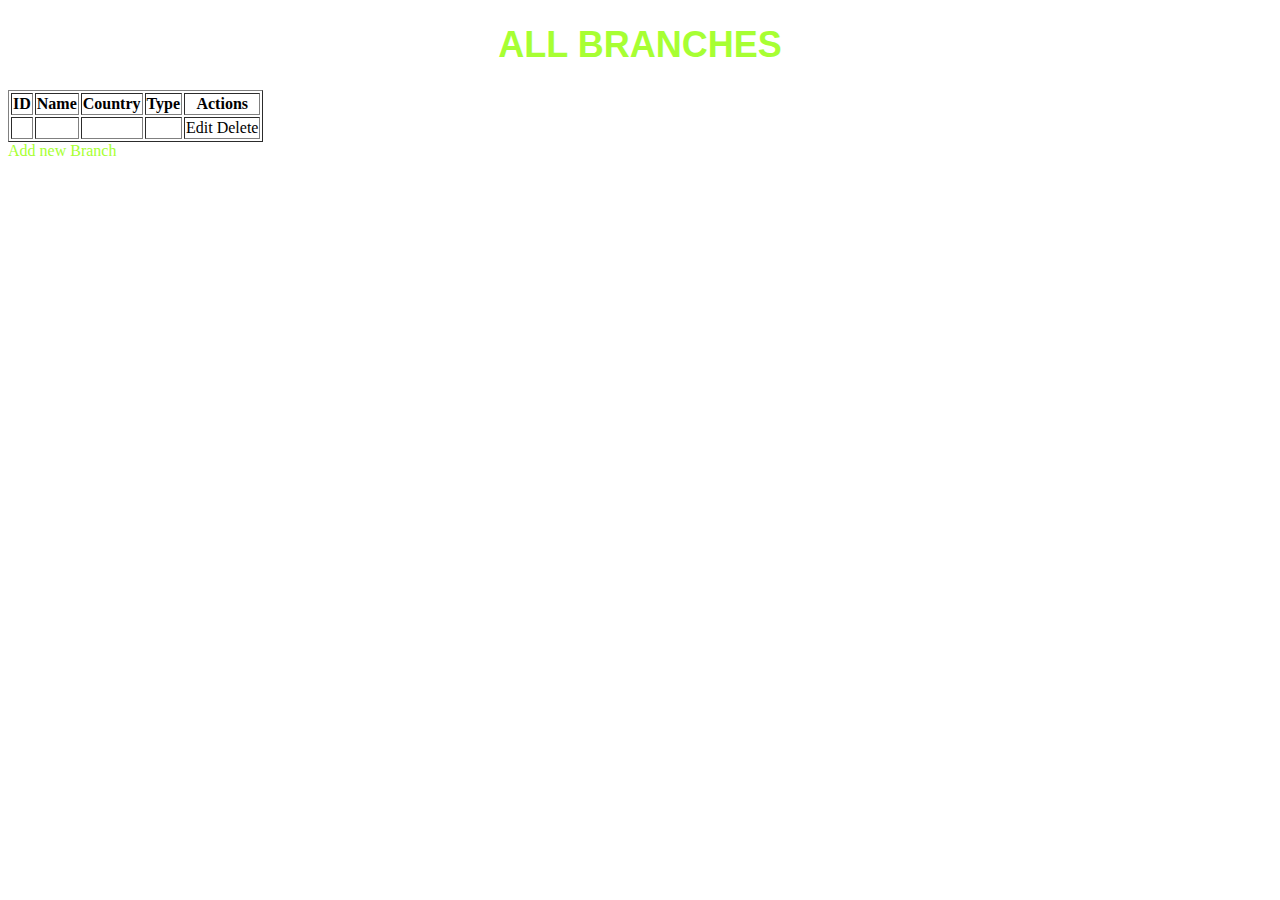
<file: Tasca1/Nivel1/S05T01N01RodriguezMarc/src/main/resources/templates/index.html>
<!DOCTYPE html>
<html lang="en" xmlns:th="http://www.thymeleaf.org">
<head>
    <meta charset="ISO-8859-1">
    <title>BRANCHES</title>
    <link rel="stylesheet" href="https://stackpath.bootstrapcdn.com/bootstrap/4.1.3/css/bootstrap.min.css" integrity="sha384-MCw98/SFnGE8fJT3GXwEOngsV7Zt27NXFoaoApmYm81iuXoPkFOJwJ8ERdknLPMO" crossorigin="anonymous">
    <link rel="stylesheet" href="https://use.fontawesome.com/releases/v5.4.1/css/all.css">
    <style>
        h1 {
            color:#A7FF33;
            font-family: candara, sans-serif;
            font-size: 36px;
            text-align: center;
            background-image: url('https://img.freepik.com/vector-gratis/fondo-gradiente-blanco-vectorial-diseno-moderno_361591-4395.jpg?t=st=1720028109~exp=1720031709~hmac=aaa9a99687bf58797fff4e54bf2bfef45a42a9cffa4d0b04cf274f5a9fee716b&w=1060');
            background-size: cover;
            background-repeat: no-repeat;
        }
        .btn-custom {
            color: #A7FF33;
            border-color: #A7FF33;
        }
        .btn-custom:hover {
            background-color: #A7FF33;
            color: white;
        }
        body {
            background-image: url('https://static.vecteezy.com/system/resources/previews/005/441/523/non_2x/abstract-white-and-gray-gradient-background-with-geometric-shape-illustration-vector.jpg');
            background-size: cover;
            background-repeat: repeat;
            ;
        }
    </style>
</head>
<body>
<div class="container my-2">
    <h1>ALL BRANCHES</h1>

    <table border="1" class="table table-striped table-responsive-md">
        <thead>
        <tr>
            <th>ID</th>
            <th>Name</th>
            <th>Country</th>
            <th>Type</th>
            <th> Actions </th>
        </tr>
        </thead>
        <tbody>
        <tr th:each="branch : ${branches}">
            <td th:text="${branch.branchId}"></td>
            <td th:text="${branch.branchName}"></td>
            <td th:text="${branch.branchCountry}"></td>
            <td th:text="${branch.branchType}"></td>
            <td> <a th:href="@{/branches/update/{id}(id=${branch.branchId})}" class="btn btn-warning">Edit</a>
                <a th:href="@{/branches/delete/{id}(id=${branch.branchId})}" class="btn btn-danger delete-btn">Delete</a>
            </td>
        </tr>
        </tbody>
    </table>
    <div class="mt-5">
        <a class="btn btn-outline-primary btn-custom" th:href="@{/branches/addBranchForm}">
            Add new Branch
        </a>
    </div>
</div>
</body>
</html>
</file>
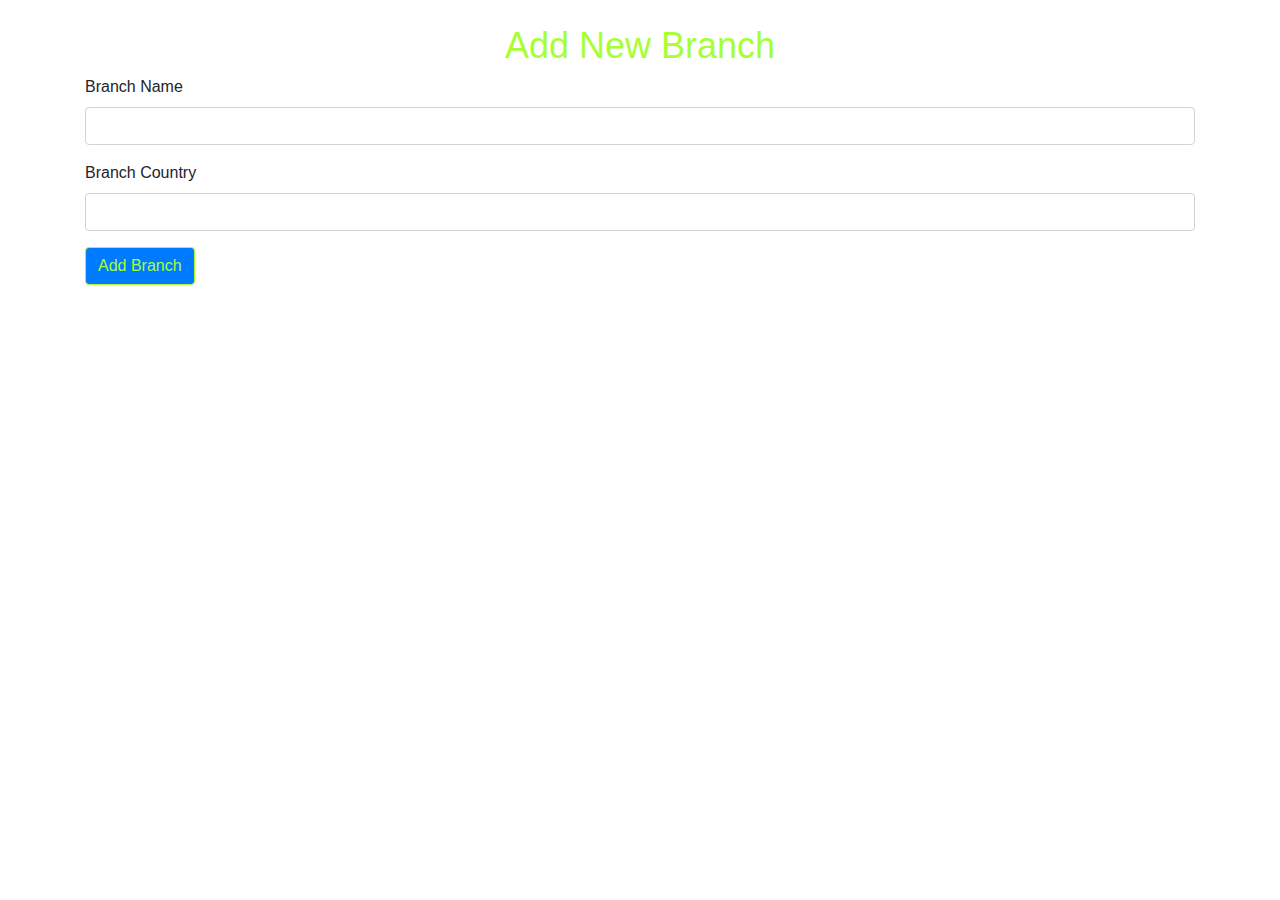
<file: Tasca1/Nivel1/S05T01N01RodriguezMarc/src/main/resources/templates/addBranchForm.html>
<!doctype html>
<html lang="en" xmlns:th="http://www.w3.org/1999/xhtml">
<head>
    <meta charset="UTF-8">
    <meta name="viewport"
          content="width=device-width, user-scalable=no, initial-scale=1.0, maximum-scale=1.0, minimum-scale=1.0">
    <meta http-equiv="X-UA-Compatible" content="ie=edge">
    <title>Add Branch</title>
    <link rel="stylesheet" href="https://stackpath.bootstrapcdn.com/bootstrap/4.3.1/css/bootstrap.min.css">
<style>
    h2 {
            color:#A7FF33;
            font-family: candara, sans-serif;
            font-size: 36px;
            text-align: center;
            background-image: url('https://img.freepik.com/vector-gratis/fondo-gradiente-blanco-vectorial-diseno-moderno_361591-4395.jpg?t=st=1720028109~exp=1720031709~hmac=aaa9a99687bf58797fff4e54bf2bfef45a42a9cffa4d0b04cf274f5a9fee716b&w=1060');
            background-size: cover;
            background-repeat: no-repeat;
        }
    body {
            background-image: url('https://static.vecteezy.com/system/resources/previews/005/441/523/non_2x/abstract-white-and-gray-gradient-background-with-geometric-shape-illustration-vector.jpg');
            background-size: cover;
            background-repeat: repeat;

          }
    .btn-primary{
            color: #A7FF33;
            border-color: #A7FF33;
        }
    .btn-primary:hover {
            background-color: #A7FF33;
            color: white;
        }
</style>
</head>
<body>
<div class="container mt-4">
    <div>
        <h2>Add New Branch</h2>
        <form  action="#" th:action="@{/branches/add}" th:object="${newBranch}" method="POST">
            <div class="form-group">
                <label for="branchName">Branch Name</label>
                <input type="text" class="form-control" id="branchName" name="branchName" required>
            </div>
            <div class="form-group">
                <label for="branchCountry">Branch Country</label>
                <input type="text" class="form-control" id="branchCountry" name="branchCountry" required>
            </div>
            <button type="submit" class="btn btn-primary">Add Branch</button>
        </form>
    </div>
</div>
</body>
</html>
</file>
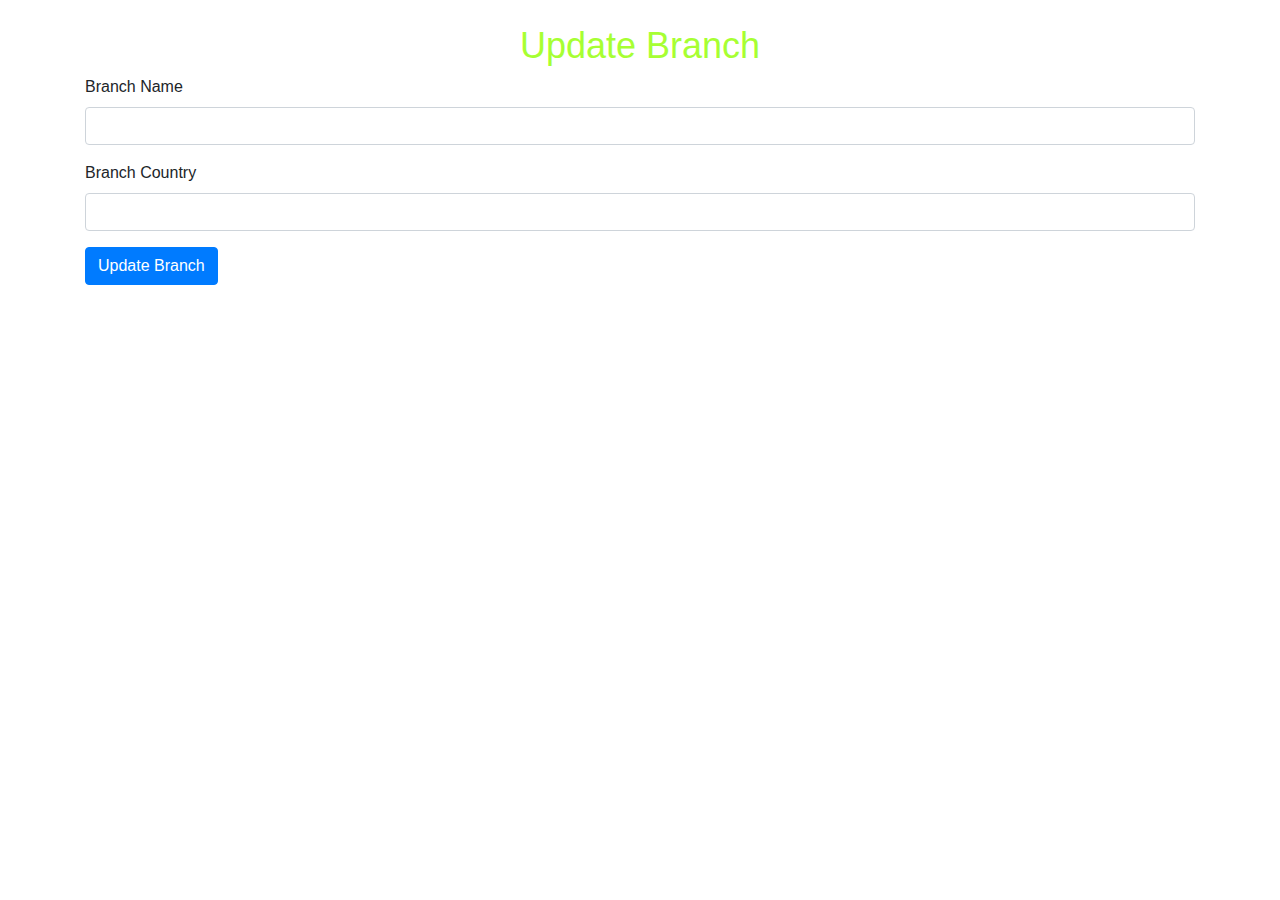
<file: Tasca1/Nivel1/S05T01N01RodriguezMarc/src/main/resources/templates/editBranchForm.html>
<!doctype html>
<html lang="en" xmlns:th="http://www.w3.org/1999/xhtml">
<head>
    <meta charset="UTF-8">
    <meta name="viewport"
          content="width=device-width, user-scalable=no, initial-scale=1.0, maximum-scale=1.0, minimum-scale=1.0">
    <meta http-equiv="X-UA-Compatible" content="ie=edge">
    <title>Edit Branch</title>
    <link rel="stylesheet" href="https://stackpath.bootstrapcdn.com/bootstrap/4.3.1/css/bootstrap.min.css">
    <style>
        h2 {
            color:#A7FF33;
            font-family: candara, sans-serif;
            font-size: 36px;
            text-align: center;
            background-image: url('https://img.freepik.com/vector-gratis/fondo-gradiente-blanco-vectorial-diseno-moderno_361591-4395.jpg?t=st=1720028109~exp=1720031709~hmac=aaa9a99687bf58797fff4e54bf2bfef45a42a9cffa4d0b04cf274f5a9fee716b&w=1060');
            background-size: cover;
            background-repeat: no-repeat;
        }
        body {
                    background-image: url('https://static.vecteezy.com/system/resources/previews/005/441/523/non_2x/abstract-white-and-gray-gradient-background-with-geometric-shape-illustration-vector.jpg');
                    background-size: cover;
                    background-repeat: repeat;
                    ;
                }
        btn-primary{
            color: #A7FF33;
            border-color: #A7FF33;
        }
    .btn-primary:hover {
            background-color: #A7FF33;
            color: white;
        }
    </style>

</head>
<body>
<div class="container mt-4">
    <div>
        <h2>Update Branch</h2>
        <form  action="#" th:action="@{/branches/update}" th:object="${branchToUpdate}" method="POST">
            <input type="hidden" th:field="*{branchId}"/>
            <div class="form-group">
                <label for="branchName">Branch Name</label>
                <input type="text" class="form-control" id="branchName" name="branchName" th:field="*{branchName}" required>
            </div>
            <div class="form-group">
                <label for="branchCountry">Branch Country</label>
                <input type="text" class="form-control" id="branchCountry" name="branchCountry" th:field="*{branchCountry}" required>
            </div>
            <button type="submit" class="btn btn-primary">Update Branch</button>
        </form>
    </div>
</div>
</body>
</html>
</file>
